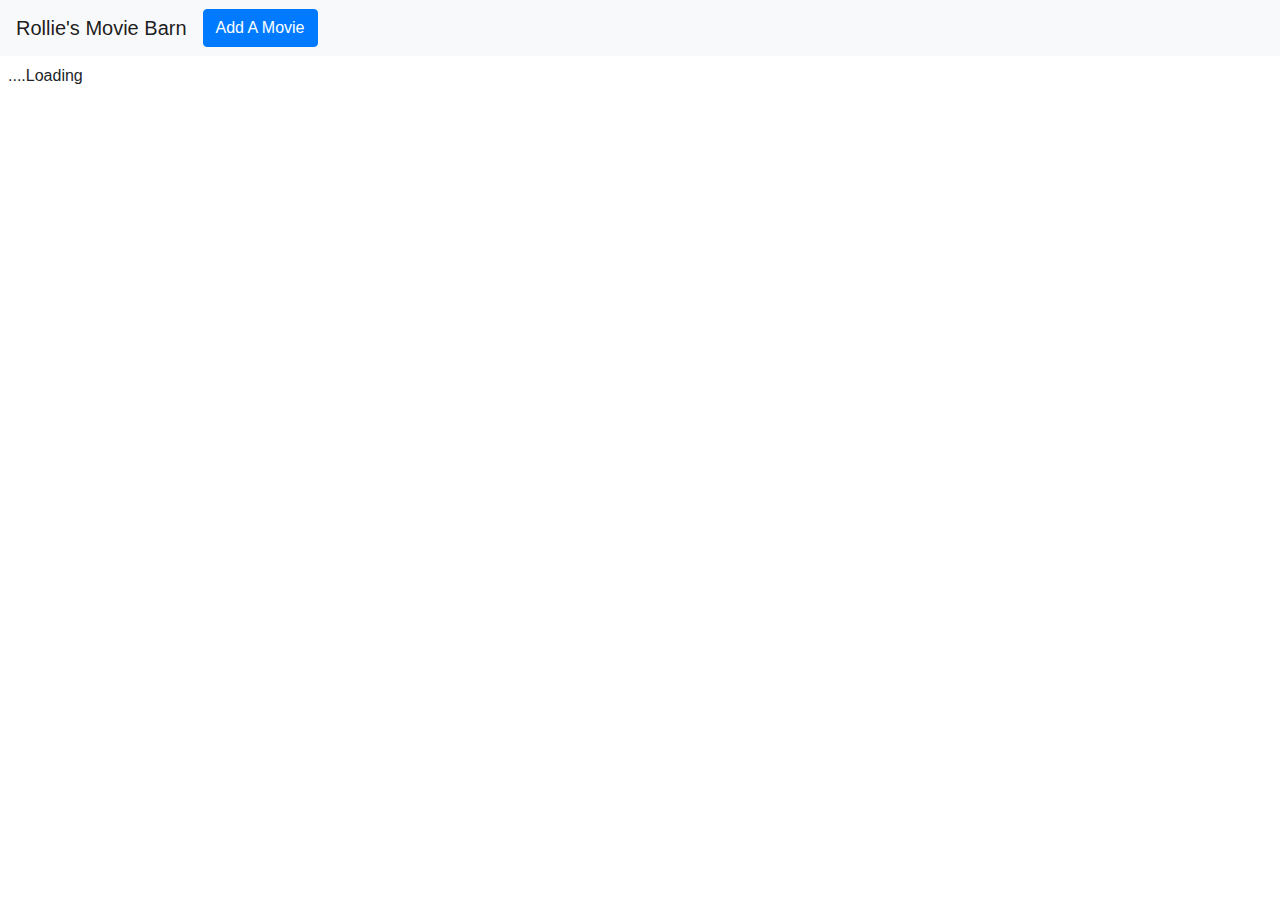
<file: index.html>
<!DOCTYPE html>
<html lang="en">
<head>
    <meta charset="UTF-8">
    <title>Movies</title>
    <!--  Bootstrap CDN CSS  -->
    <link rel="stylesheet" href="https://stackpath.bootstrapcdn.com/bootstrap/4.3.1/css/bootstrap.min.css" integrity="sha384-ggOyR0iXCbMQv3Xipma34MD+dH/1fQ784/j6cY/iJTQUOhcWr7x9JvoRxT2MZw1T" crossorigin="anonymous">
</head>
<body>
<!--  Nav bar w/ add button  -->
<nav class="navbar navbar-expand-lg navbar-light bg-light">
    <a class="navbar-brand" href="#">Rollie's Movie Barn</a>
    <button class="navbar-toggler" type="button" data-toggle="collapse" data-target="#navbarSupportedContent" aria-controls="navbarSupportedContent" aria-expanded="false" aria-label="Toggle navigation">
        <span class="navbar-toggler-icon"></span>
    </button>
    <div class="collapse navbar-collapse" id="navbarSupportedContent">
        <form class="form-inline my-2 my-lg-0">
            <!-- Button trigger modal -->
            <button type="button" class="btn btn-primary" data-toggle="modal" data-target="#exampleModalCenter">
                Add A Movie
            </button>
        </form>
    </div>
</nav>
<!--  modal for add movies  -->
<!-- Modal -->
<div class="modal fade" id="exampleModalCenter" tabindex="-1" role="dialog" aria-labelledby="exampleModalCenterTitle" aria-hidden="true">
    <div class="modal-dialog modal-dialog-centered" role="document">
        <div class="modal-content">
            <div class="modal-header">
                <h5 class="modal-title" id="exampleModalCenterTitle">Add Your Movie</h5>
                <button type="button" class="close" data-dismiss="modal" aria-label="Close">
                    <span aria-hidden="true">&times;</span>
                </button>
            </div>
            <div class="modal-body">
                <div class="row">
                <form class= "d-flex flex-column">
                    <label for="title">Title:</label>
                    <input id="title" type="text">
                    <label for="rating">Rating:</label>
                    <input id="rating" type="text">
                    <label for="year">Year:</label>
                    <input id="year" type="text">
                    <label for="genre">Genre:</label>
                    <input id="genre" type="text">
                    <label for="director">Director:</label>
                    <input id="director" type="text">
                    <label for="plot">Plot:</label>
                    <input id="plot" type="text">
                    <label for="actors">Actors:</label>
                    <input id="actors" type="text">
                    <label for="poster">Movie Poster:</label>
                    <input id="poster" type="text">
                </form>
                </div>
            </div>
            <div class="modal-footer">
                <button type="button" class="btn btn-secondary" data-dismiss="modal">Close</button>
                <button id="saveNewMovie" type="button" class="btn btn-primary">Save changes</button>
            </div>
        </div>
    </div>
</div>
<!--  Movie generation area  -->
<div class="load-movies row m-2">
    ....Loading
</div>


<!--  Jquery CDN  -->
<script src="https://code.jquery.com/jquery-2.2.4.min.js" integrity="sha256-BbhdlvQf/xTY9gja0Dq3HiwQF8LaCRTXxZKRutelT44=" crossorigin="anonymous"></script>
<!-- bootstrap CSS js and Popper.js -->
<script src="https://cdn.jsdelivr.net/npm/popper.js@1.16.0/dist/umd/popper.min.js"
        integrity="sha384-Q6E9RHvbIyZFJoft+2mJbHaEWldlvI9IOYy5n3zV9zzTtmI3UksdQRVvoxMfooAo"
        crossorigin="anonymous"></script>
<script src="https://stackpath.bootstrapcdn.com/bootstrap/4.4.1/js/bootstrap.min.js"
        integrity="sha384-wfSDF2E50Y2D1uUdj0O3uMBJnjuUD4Ih7YwaYd1iqfktj0Uod8GCExl3Og8ifwB6"
        crossorigin="anonymous"></script>

<!--  Custom CSS  -->
<script src="js/moviesProject.js"></script>

</body>
</html>
</file>
